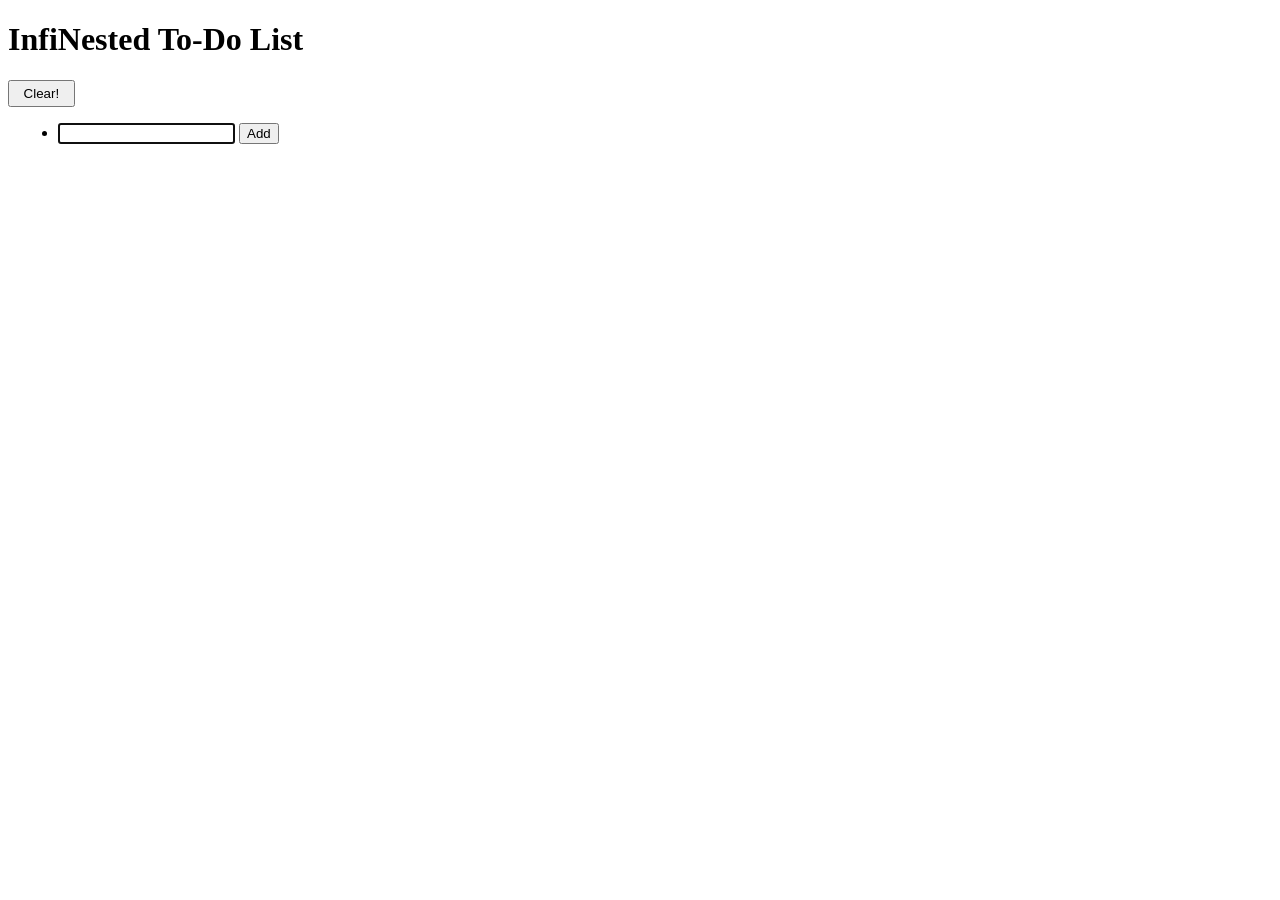
<file: B03902086_hw1/index.html>
<!DOCTYPE HTML>
<html>
  <head>
    <title>
      InfiNested To-Do List
    </title>
  </head>

  <body>
    <h1>InfiNested To-Do List</h1>
    <button onclick="clear_all();" style="width: 50pt; height: 20pt;">
        Clear!
    </button>
    
    <ul id="ul">
      <li>
        <form>
          <input type="text" autofocus>
          <input type="submit" value="Add" onclick="add(this); return false;">
        </form>
      </li>
    </ul>
  </body>
</html>

<style>
  span {
    margin: 0 10px 0 0;
  }

  li {
    margin: 10px 10px 10px 10px; 
  }
</style>

<script>
  // prevent line break while editing
  function prevent_br(event) {
    if (event.which == 13) {
      this.blur();
    }
  }

  function add(node) {
    var form = node.previousElementSibling;
    var text_node = document.createTextNode(form.value);
    form.value = "";

    var span = document.createElement("SPAN");
    span.appendChild(text_node);
    span.contentEditable = "true";
    span.addEventListener("keypress", prevent_br);
    
    var button_delete = document.createElement("BUTTON");
    button_delete.textContent = "Delete";
    button_delete.addEventListener("click", delete_this);
    
    var button_sub = document.createElement("BUTTON");
    button_sub.textContent = "Subitem";
    button_sub.addEventListener("click", add_sub);
    
    var new_li = document.createElement("LI");
    new_li.appendChild(span);
    new_li.appendChild(button_delete);
    new_li.appendChild(button_sub);
    
    var li = node.parentElement.parentElement;
    var ul = li.parentElement;
    if (ul.id == "ul") {
      ul.insertBefore(new_li, li);
      
    }
    else {
      ul.replaceChild(new_li, li);
    }
  }

  function delete_this() {
    var li = this.parentElement;
    var ul = li.parentElement;
    ul.removeChild(li);
  }

  var ul_str = `
  <li>
    <form>
      <input type="text">
      <input type="submit" value="Add" onclick="add(this); return false;">
    </form>
  </li>
  `

  function add_sub() {
    var ul = document.createElement("UL");
    ul.innerHTML = ul_str;
    var li = this.parentElement;
    li.appendChild(ul);
    ul.children[0].children[0].children[0].focus();
  }

  function clear_all() {
    var ul = document.getElementById("ul");
    ul.innerHTML = ul_str;
    ul.children[0].children[0].children[0].focus();
  }
</script>
</file>
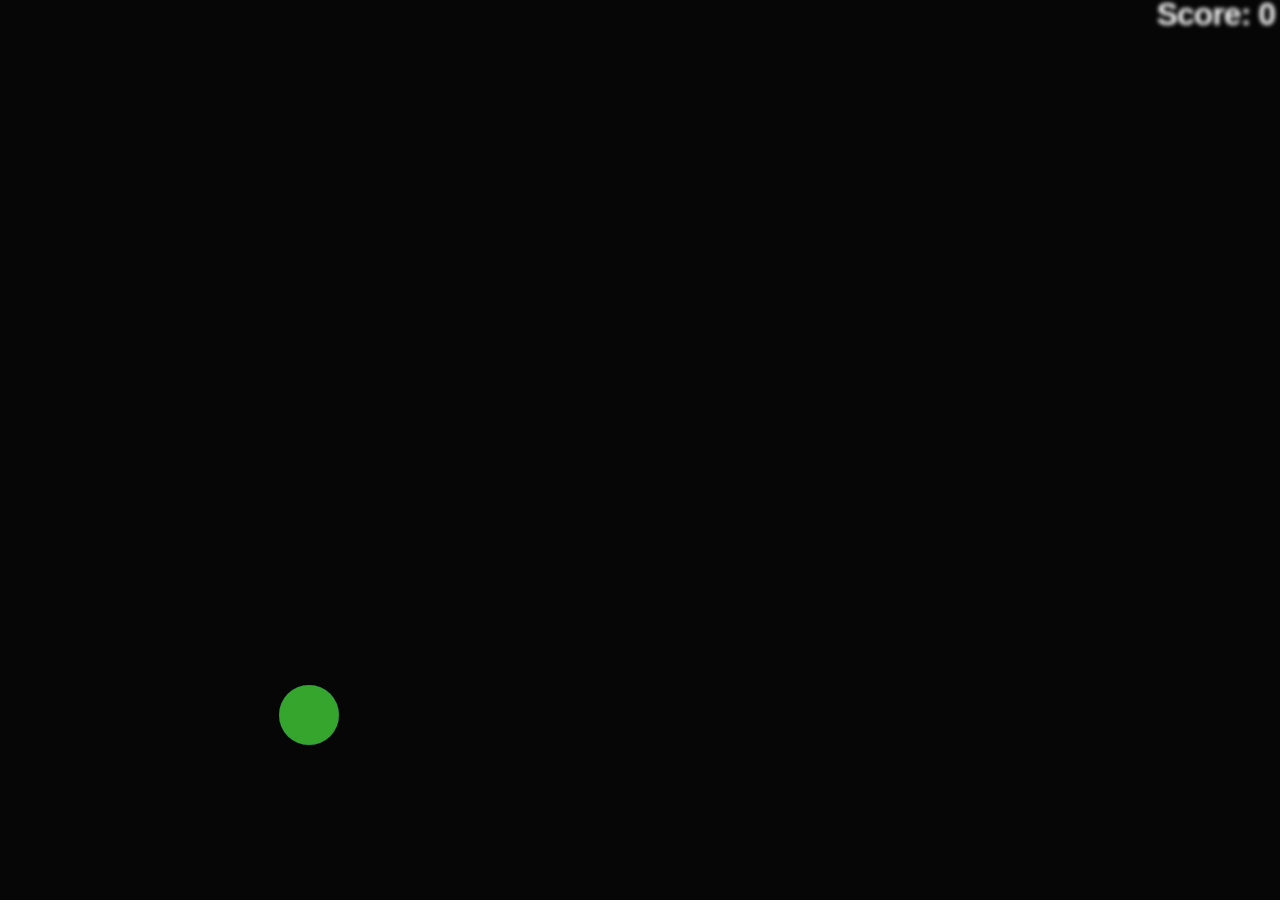
<file: B03902086_hw2/hw2-1/index.html>
<!DOCTYPE html>
<html>
  <head>
    <meta charset="utf-8">
    <title>Bouncing balls</title>
    <link rel="stylesheet" href="style.css">
  </head>

  <body>
    <h1 id="txt">Score: <strong id="score">0</strong></h1>
    <canvas></canvas>

    <script src="main.js"></script>
  </body>
</html>
</file>
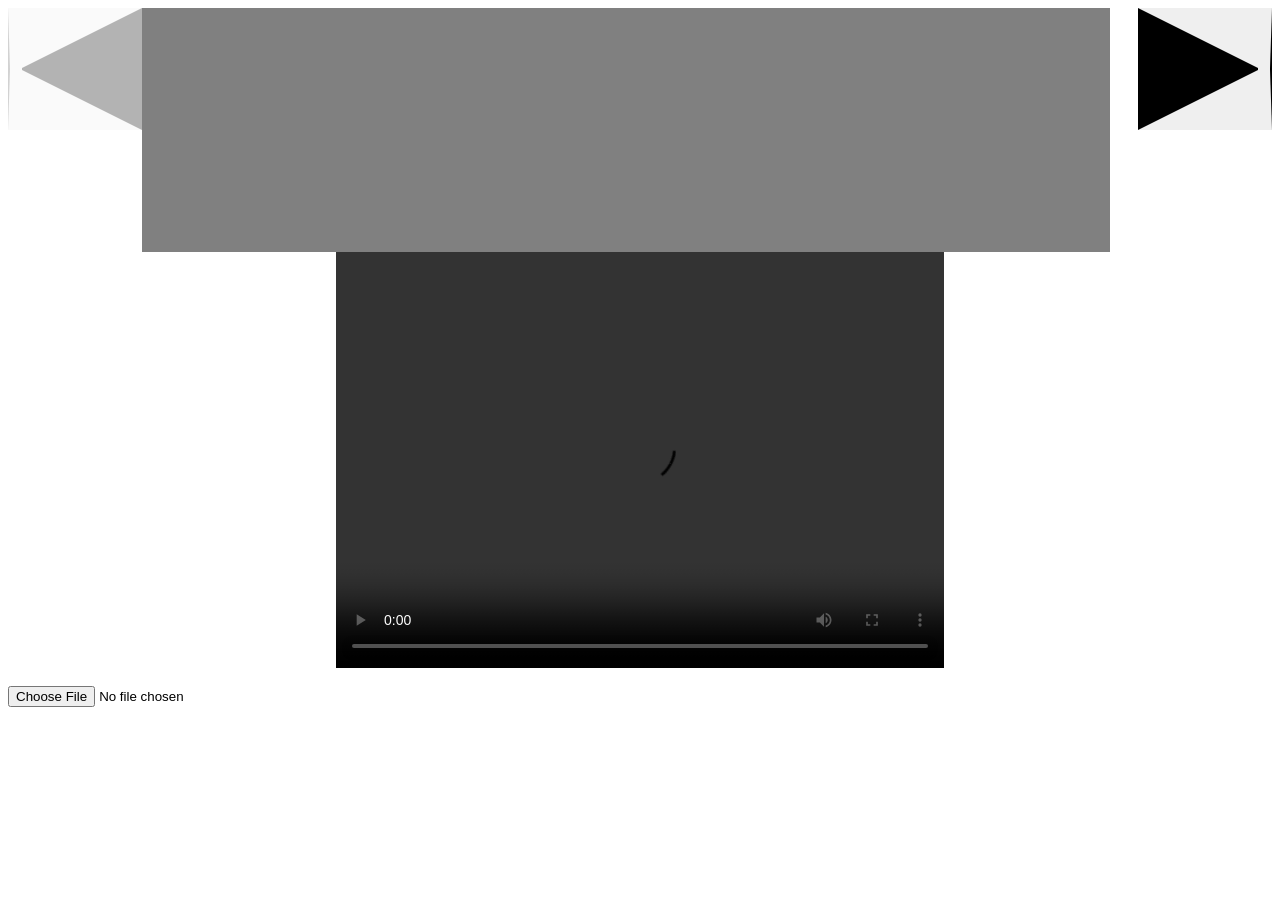
<file: B03902086_hw2/hw2-2/index.html>
<!DOCTYPE html>
<html>
<body>
  <div>
    <button id="btn_left" class="triangle-left" style="float: left;" onclick="btn_left();">
      
    </button>
    <div id="div" style="background-color: gray; display: inline-block;">
      <video width="320" height="240"  src="https://www.videvo.net/videvo_files/converted/2012_08/preview/Water%20Drop-H264%2075.mov99871.webm"></video>
      <video width="320" height="240"  src="https://www.videvo.net/videvo_files/converted/2015_08/preview/DewdropRodeo_1.mp414807.webm"></video>
      <video width="320" height="240"  src="https://www.videvo.net/videvo_files/converted/2013_11/preview/ExplosionandSmoke3Videvo.mov38707.webm"></video>
      <video width="320" height="240"  src="https://www.videvo.net/videvo_files/converted/2018_02/preview/180224_A_01.mp489612.webm"></video>
      <video width="320" height="240" src="https://www.videvo.net/videvo_files/converted/2018_01/preview/171124_E1_HD_012.mp476445.webm"></video>
    </div>
    <button id="btn_right" class="triangle-right" style="float: right;" onclick="btn_right();">
      
    </button>
  </div>

  <video width="608" height="416" controls id="player" class="center"></video>
  <br>
  <input type="file" accept="video/*" onchange="add_video(this.files);" onclick="this.value = null;"/>
</body>

<script>
var start = 0;
var div = document.getElementById("div");
var player = document.getElementById("player");
for (let i = 0; i < div.children.length; i++) {
  if (start <= i && i < start + 3) {
    div.children[i].style.display = "initial";
  }
  else {
    div.children[i].style.display = "none";
  }
  div.children[i].addEventListener("click", change_player);
}
document.getElementById("btn_left").disabled = true;
player.src = div.children[0].src;

function change_player() {
  document.getElementById("player").src = this.src;
}

function add_video(files) {
  var video = document.createElement("VIDEO");
  video.src = window.URL.createObjectURL(files[0]);
  video.width = 320;
  video.height = 240;
  video.style.display = "none";
  video.addEventListener("click", change_player);
  document.getElementById("div").appendChild(video);
  
  var btn_right = document.getElementById("btn_right");
  btn_right.disabled = false;
  while (btn_right.disabled == false) {
    btn_right.click();
  }
  
  video.click();
}

function btn_left() {
  var div = document.getElementById("div");
  start--;
  div.children[start].style.display = "initial";
  div.children[start + 3].style.display = "none";
  if (start == 0) {
    document.getElementById("btn_left").disabled = true;
  }
  document.getElementById("btn_right").disabled = false;
}

function btn_right() {
  var div = document.getElementById("div");
  div.children[start].style.display = "none";
  div.children[start + 3].style.display = "initial";
  start++;
  if (start + 3 == div.children.length) {
    document.getElementById("btn_right").disabled = true;
  }
  document.getElementById("btn_left").disabled = false;
}
</script>

<style>
.triangle-left {
	width: 0;
	height: 0;
	border-top: 60px solid transparent;
	border-right: 120px solid;
	border-bottom: 60px solid transparent;
}

.triangle-right {
	width: 0;
	height: 0;
	border-top: 60px solid transparent;
	border-left: 120px solid;
	border-bottom: 60px solid transparent;
}

.center {
  display: block;
  margin-left: auto;
  margin-right: auto;
}
</style>
</html>
</file>
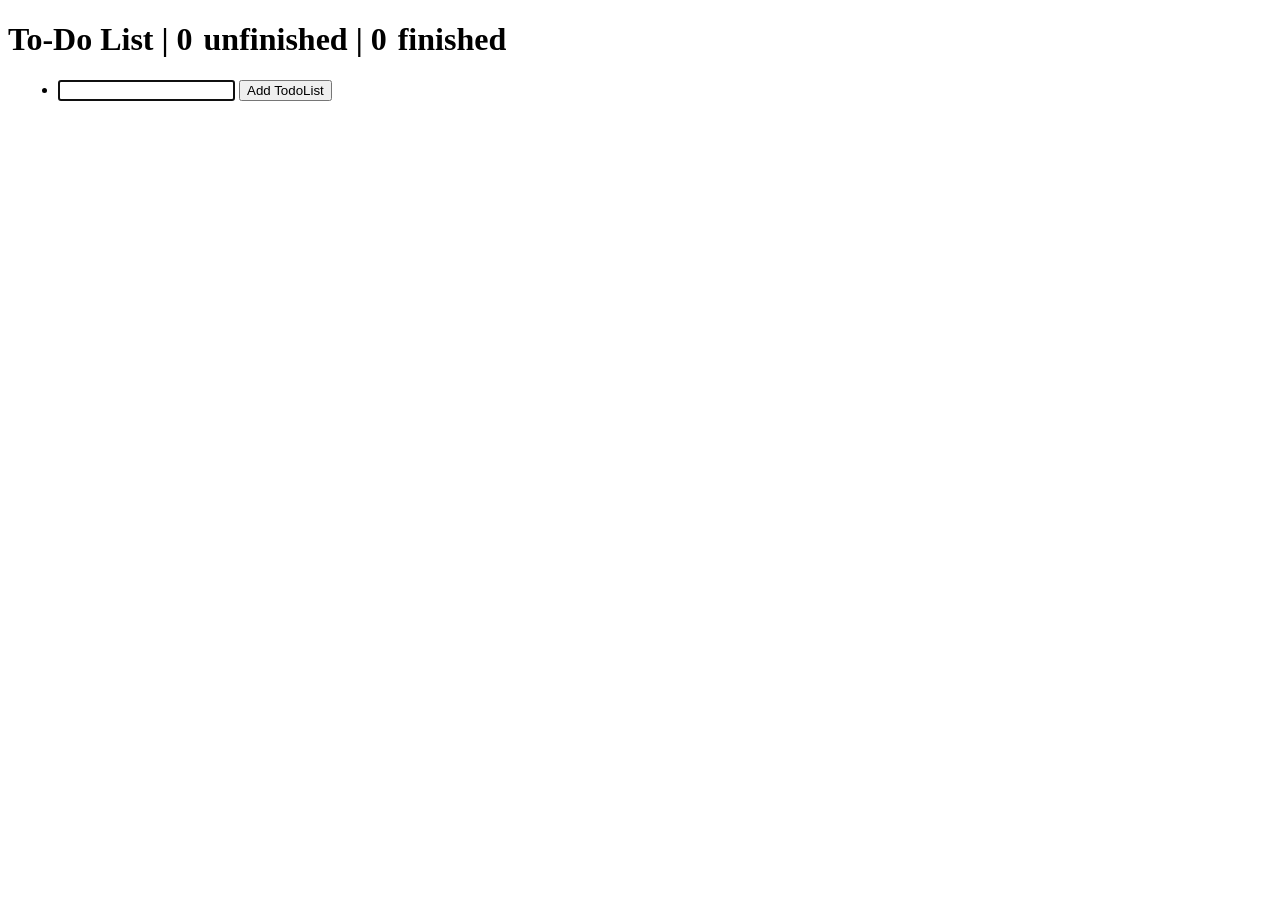
<file: B03902086_hw2/hw2-3/index.html>
<!DOCTYPE HTML>
<html>
  <head>
    <title>
      To-Do List
    </title>
  </head>

  <body>
    <h1>
      To-Do List |
      <span id="unfinished">
        0
      </span>
      unfinished |
      <span id="finished">
        0
      </span>
      finished
    </h1>
    
    <ul>
      <li>
        <form>
          <input type="text" autofocus>
          <input type="submit" value="Add TodoList" onclick="add_todolist(this); return false;">
        </form>
      </li>
    </ul>
  </body>
</html>

<style>
  span {
    margin: 0 3px 0 0;
  }

  li {
    margin: 10px 10px 10px 10px; 
  }
</style>

<script>
  // prevent line break while editing
  function prevent_br(event) {
    if (event.which == 13) {
      this.blur();
    }
  }

  function change_value(element, num) {
    element.innerHTML = parseInt(element.innerHTML) + num;
  }

  function add_todolist(element) {
    var form = element.previousElementSibling;
    var text_node = document.createTextNode(form.value);
    form.value = "";

    var span = document.createElement("SPAN");
    span.appendChild(text_node);
    span.contentEditable = "true";
    span.addEventListener("keypress", prevent_br);
    
    var counter = document.createElement("SPAN");
    counter.innerHTML = " [<span>0</span> unfinished]";
    
    var button_delete = document.createElement("BUTTON");
    button_delete.textContent = "Delete";
    button_delete.addEventListener("click", delete_todolist);
    
    var button_sub = document.createElement("BUTTON");
    button_sub.textContent = "Add TodoItem";
    button_sub.addEventListener("click", new_todoitem);
    
    var new_li = document.createElement("LI");
    new_li.appendChild(span);
    new_li.appendChild(counter);
    new_li.appendChild(button_delete);
    new_li.appendChild(button_sub);
    
    var li = element.parentElement.parentElement;
    var ul = li.parentElement;
    ul.insertBefore(new_li, li);
  }

  function add_todoitem(element) {
    var form = element.previousElementSibling;
    var text_node = document.createTextNode(form.value);
    form.value = "";

    var span = document.createElement("SPAN");
    span.appendChild(text_node);
    span.contentEditable = "true";
    span.addEventListener("keypress", prevent_br);
    
    var checkbox = document.createElement("INPUT");
    checkbox.setAttribute("type", "checkbox");
    checkbox.addEventListener("click", check);
    
    var button_delete = document.createElement("BUTTON");
    button_delete.textContent = "Delete";
    button_delete.addEventListener("click", delete_todoitem);
    
    var new_li = document.createElement("LI");
    new_li.appendChild(span);
    new_li.appendChild(checkbox);
    new_li.appendChild(button_delete);
    
    var li = element.parentElement.parentElement;
    var ul = li.parentElement;
    ul.replaceChild(new_li, li);
    
    change_value(document.getElementById("unfinished"), +1);
    change_value(ul.parentElement.children[1].firstElementChild, +1);
  }
  
  function delete_todolist() {
    var li = this.parentElement;
    var ul = li.parentElement;
    for (let i = li.children.length - 1; i >= 3; i--) {
      li.children[i].lastElementChild.lastElementChild.click();
    }

    ul.removeChild(li);
  }

  function delete_todoitem() {
    var li = this.parentElement;
    var ul = li.parentElement;
    var checkbox = li.children[1];
    if (checkbox.checked) {
      change_value(document.getElementById("finished"), -1);
    }
    else {
      change_value(document.getElementById("unfinished"), -1);
      change_value(ul.parentElement.children[1].firstElementChild, -1);
    }

    ul.removeChild(li);
  }

  function check() {
    var txt = this.parentElement.children[0].innerHTML;
    var new_txt;
    var prefix = "<del>", postfix = "</del>";
    var ul = this.parentElement.parentElement;
    if (this.checked) {
      new_txt = prefix + txt + postfix;
      change_value(document.getElementById("finished"), +1);
      change_value(document.getElementById("unfinished"), -1);
      change_value(ul.parentElement.children[1].firstElementChild, -1);
    }
    else {
      new_txt = txt.substring(prefix.length, txt.length - postfix.length);
      change_value(document.getElementById("finished"), -1);
      change_value(document.getElementById("unfinished"), +1);
      change_value(ul.parentElement.children[1].firstElementChild, +1);
    }
    this.parentElement.children[0].innerHTML = new_txt;
  }
  
  var ul_str = `
  <li>
    <form>
      <input type="text" autofocus>
      <input type="submit" value="Add" onclick="add_todoitem(this); return false;">
    </form>
  </li>
  `

  function new_todoitem() {
    var ul = document.createElement("UL");
    ul.innerHTML = ul_str;
    var li = this.parentElement;
    li.appendChild(ul);
    ul.children[0].children[0].children[0].focus();
  }
</script>
</file>
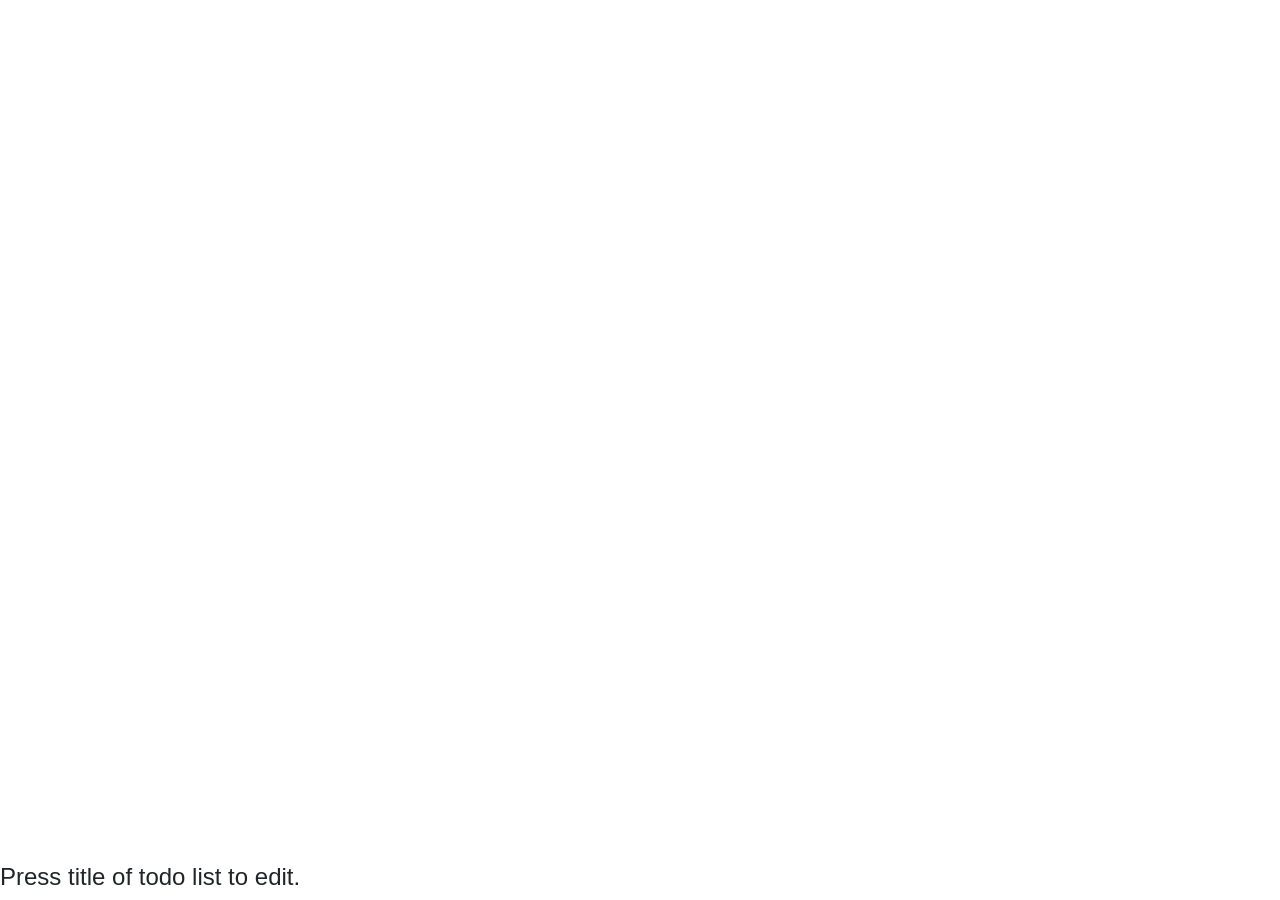
<file: B03902086_hw3/todo-app/public/index.html>
<!DOCTYPE html>
<html lang="en">
  <head>
    <meta charset="utf-8">
    <meta name="viewport" content="width=device-width, initial-scale=1, shrink-to-fit=no">
    <meta name="theme-color" content="#000000">
    <!--
      manifest.json provides metadata used when your web app is added to the
      homescreen on Android. See https://developers.google.com/web/fundamentals/engage-and-retain/web-app-manifest/
    -->
    <link rel="manifest" href="%PUBLIC_URL%/manifest.json">
    <link rel="shortcut icon" href="%PUBLIC_URL%/favicon.ico">
    <!--
      Notice the use of %PUBLIC_URL% in the tags above.
      It will be replaced with the URL of the `public` folder during the build.
      Only files inside the `public` folder can be referenced from the HTML.

      Unlike "/favicon.ico" or "favicon.ico", "%PUBLIC_URL%/favicon.ico" will
      work correctly both with client-side routing and a non-root public URL.
      Learn how to configure a non-root public URL by running `npm run build`.
    -->
    <title>React App</title>
    <link rel="stylesheet" href="https://stackpath.bootstrapcdn.com/bootstrap/4.1.0/css/bootstrap.min.css" integrity="sha384-9gVQ4dYFwwWSjIDZnLEWnxCjeSWFphJiwGPXr1jddIhOegiu1FwO5qRGvFXOdJZ4" crossorigin="anonymous">
    <script src="https://code.jquery.com/jquery-3.3.1.slim.min.js" integrity="sha384-q8i/X+965DzO0rT7abK41JStQIAqVgRVzpbzo5smXKp4YfRvH+8abtTE1Pi6jizo" crossorigin="anonymous"></script>
    <script src="https://cdnjs.cloudflare.com/ajax/libs/popper.js/1.14.0/umd/popper.min.js" integrity="sha384-cs/chFZiN24E4KMATLdqdvsezGxaGsi4hLGOzlXwp5UZB1LY//20VyM2taTB4QvJ" crossorigin="anonymous"></script>
    <script src="https://stackpath.bootstrapcdn.com/bootstrap/4.1.0/js/bootstrap.min.js" integrity="sha384-uefMccjFJAIv6A+rW+L4AHf99KvxDjWSu1z9VI8SKNVmz4sk7buKt/6v9KI65qnm" crossorigin="anonymous"></script>
  </head>
  <body>
    <noscript>
      You need to enable JavaScript to run this app.
    </noscript>
    <div id="root"></div>
    <h4 style="text-align: center; position: fixed; bottom: 0;">
      Press title of todo list to edit.
    </h4>
  </body>
</html>
</file>
<file: B03902086_hw2/hw2-1/style.css>
html, body {
  margin: 0;
}

html {
  font-family: 'Helvetica Neue', Helvetica, Arial, sans-serif;
  height: 100%;
}

body {
  overflow: hidden;
  height: inherit;
}

h1 {
  font-size: 2rem;
  letter-spacing: -1px;
  position: absolute;
  margin: 0;
  top: -4px;
  right: 5px;

  color: transparent;
  text-shadow: 0 0 4px white;
}
</file>
